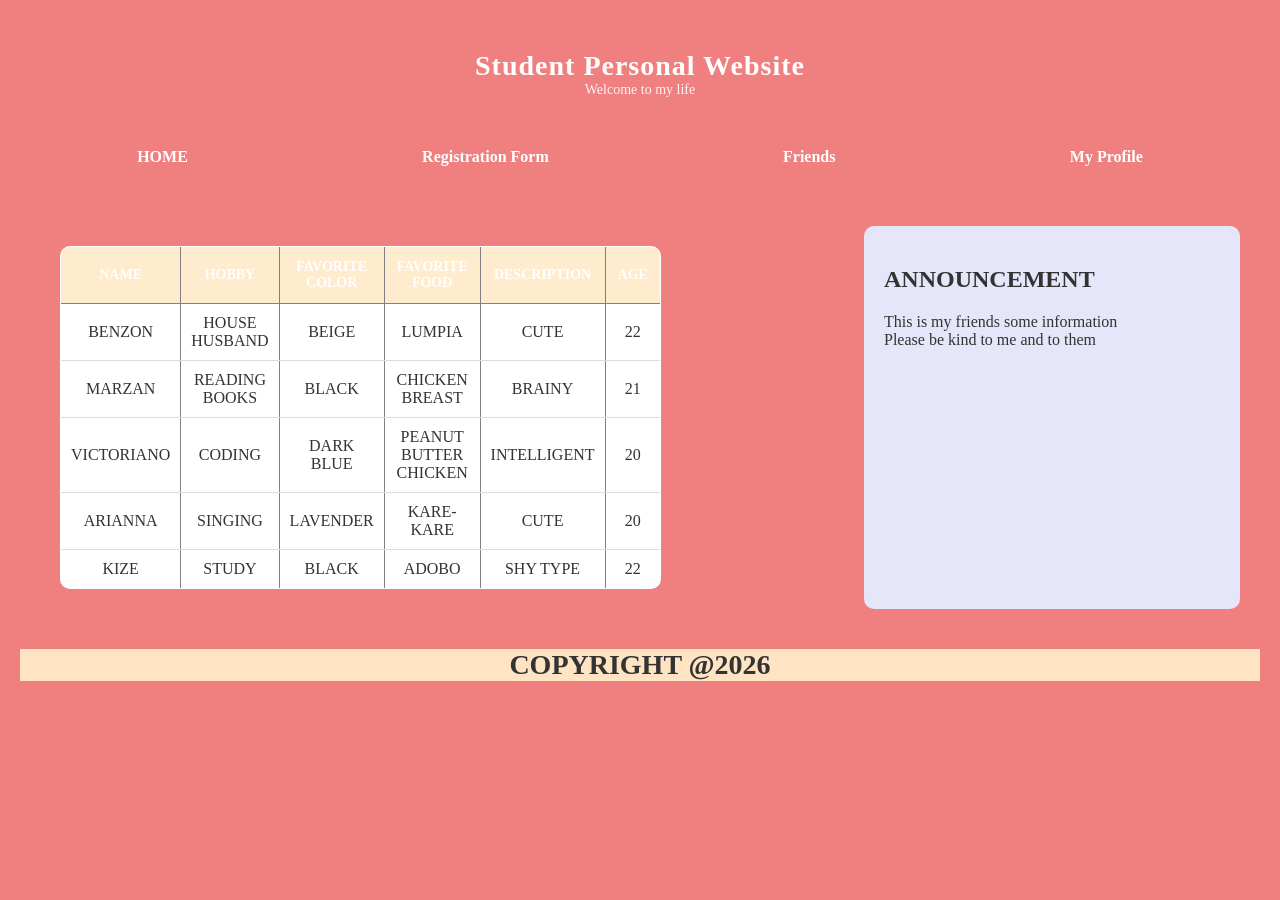
<file: mendozaact4/gradetable.html>
<!DOCTYPE html>
<html lang="en">
<link rel="stylesheet" href="friends.css">
<head>
    <meta charset="UTF-8">
    <meta name="viewport" content="width=device-width, initial-scale=1.0">
    <title>Document</title>
</head>
<body>
    <body>
    <header >
        <h1>Student Personal Website</h1>
        <p>Welcome to my life</p>
    </header>

    <nav>
        <a href="home.html">HOME</a>
        <a href="registrationform.html">Registration Form</a>
        <a href="gradetable.html">Friends</a>
        <a href="myprofile.html">My Profile</a>
    </nav>
   
   
<div class="container">
    <section>
 <table border=1>
<tr style="background-color: blanchedalmond;">
<th>NAME</th>
<th>HOBBY</th>
<th>FAVORITE COLOR</th>
<th>FAVORITE FOOD</th>
<th>DESCRIPTION</th>
<th>AGE</th>
</tr>

<tr>
<td>BENZON</td>
<td>HOUSE HUSBAND</td>
<td>BEIGE</td>
<td>LUMPIA</td>
<td>CUTE</td>
<td>22</td>
</tr>

<tr>
<td>MARZAN</td>
<td>READING BOOKS</td>
<td>BLACK</td>
<td>CHICKEN BREAST</td>
<td>BRAINY</td>
<td>21</td>
</tr>

<tr>
<td>VICTORIANO</td>
<td>CODING</td>
<td>DARK BLUE</td>
<td>PEANUT BUTTER CHICKEN</td>
<td>INTELLIGENT</td>
<td>20</td>
</tr>

<tr>
<td>ARIANNA</td>
<td>SINGING</td>
<td>LAVENDER</td>
<td>KARE-KARE</td>
<td>CUTE</td>
<td>20</td>
</tr>

<tr>
<td>KIZE</td>
<td>STUDY</td>
<td>BLACK</td>
<td>ADOBO</td>
<td>SHY TYPE</td>
<td>22</td>
</tr>
</table>
 </section>

 <aside>
        <h1>ANNOUNCEMENT</h1>
        This is my friends some information
        <br>
        Please be kind to me and to them
        </div>
    </aside>

    <footer>
        <h1>COPYRIGHT @2026</h1>
    </footer>


</body>
</html>
</file>
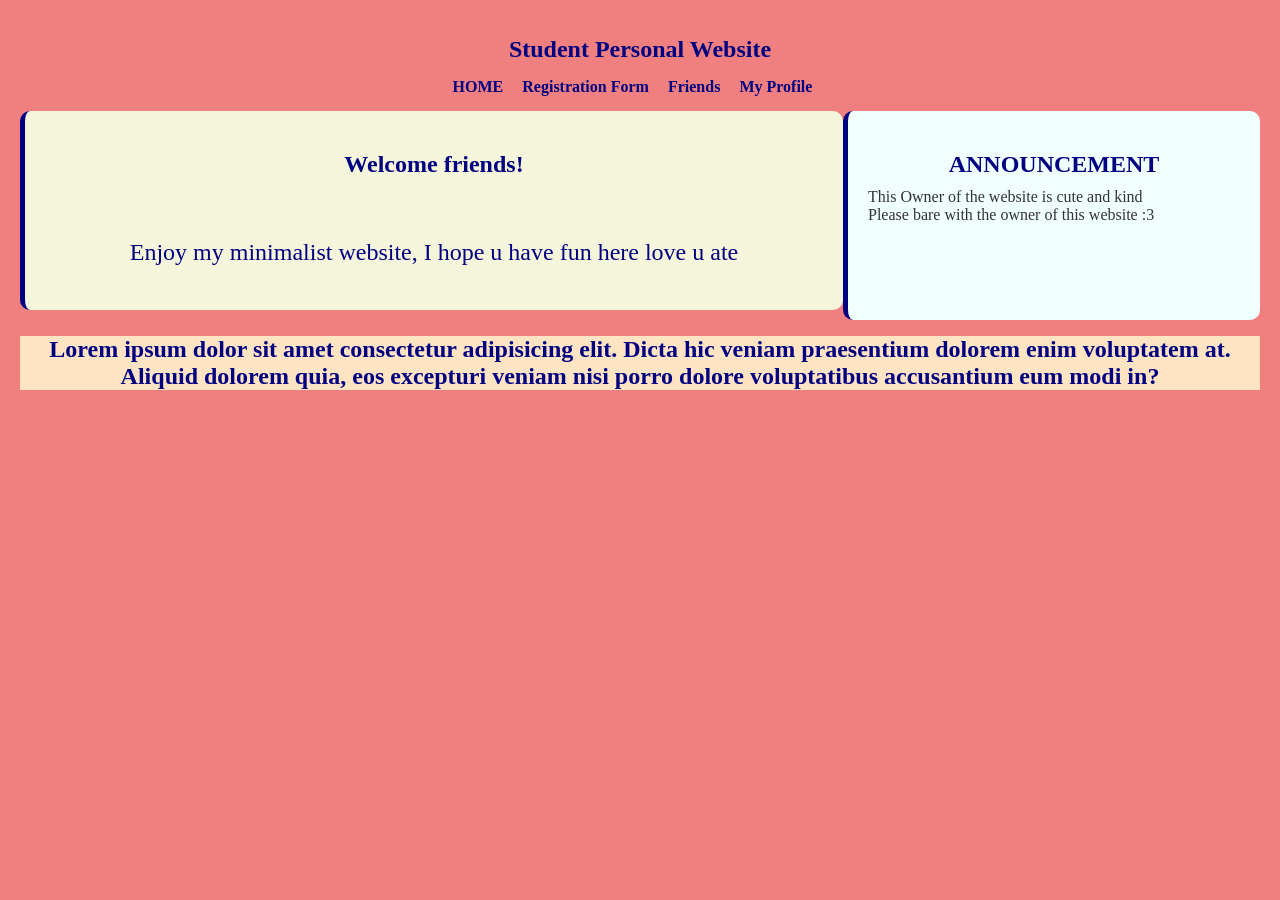
<file: mendozaact4/home.html>
<!DOCTYPE html>
<html lang="en">
<link rel="stylesheet" href="home.css">
<head>
    <meta charset="UTF-8">
    <meta name="viewport" content="width=device-width, initial-scale=1.0">
    <title>Document</title>
</head>

<body>
    <header>
        <h1>Student Personal Website</h1>
    </header>

    <nav>
        <a href="home.html">HOME</a>
        <a href="registrationform.html">Registration Form</a>
        <a href="gradetable.html">Friends</a>
        <a href="myprofile.html">My Profile</a>
    </nav>


    <div class="cons">
    <section style="background-color: beige; padding: 20px; flex: 4;">
        <h1>Welcome friends!</h1>
        <br>
        <p>Enjoy my minimalist website, I hope u have fun here love u ate</p>
    </section>


    <aside>
        <h1>ANNOUNCEMENT</h1>
        This Owner of the website is cute and kind
        <br>
        Please bare with the owner of this website :3
    </aside>
    </div>

    <footer class="bio">
        <h1>Lorem ipsum dolor sit amet consectetur adipisicing elit. Dicta hic veniam praesentium dolorem enim voluptatem at. 
            Aliquid dolorem quia, eos excepturi veniam nisi porro dolore voluptatibus accusantium eum modi in?</h1>
    </footer>
</body>
</html>
</file>
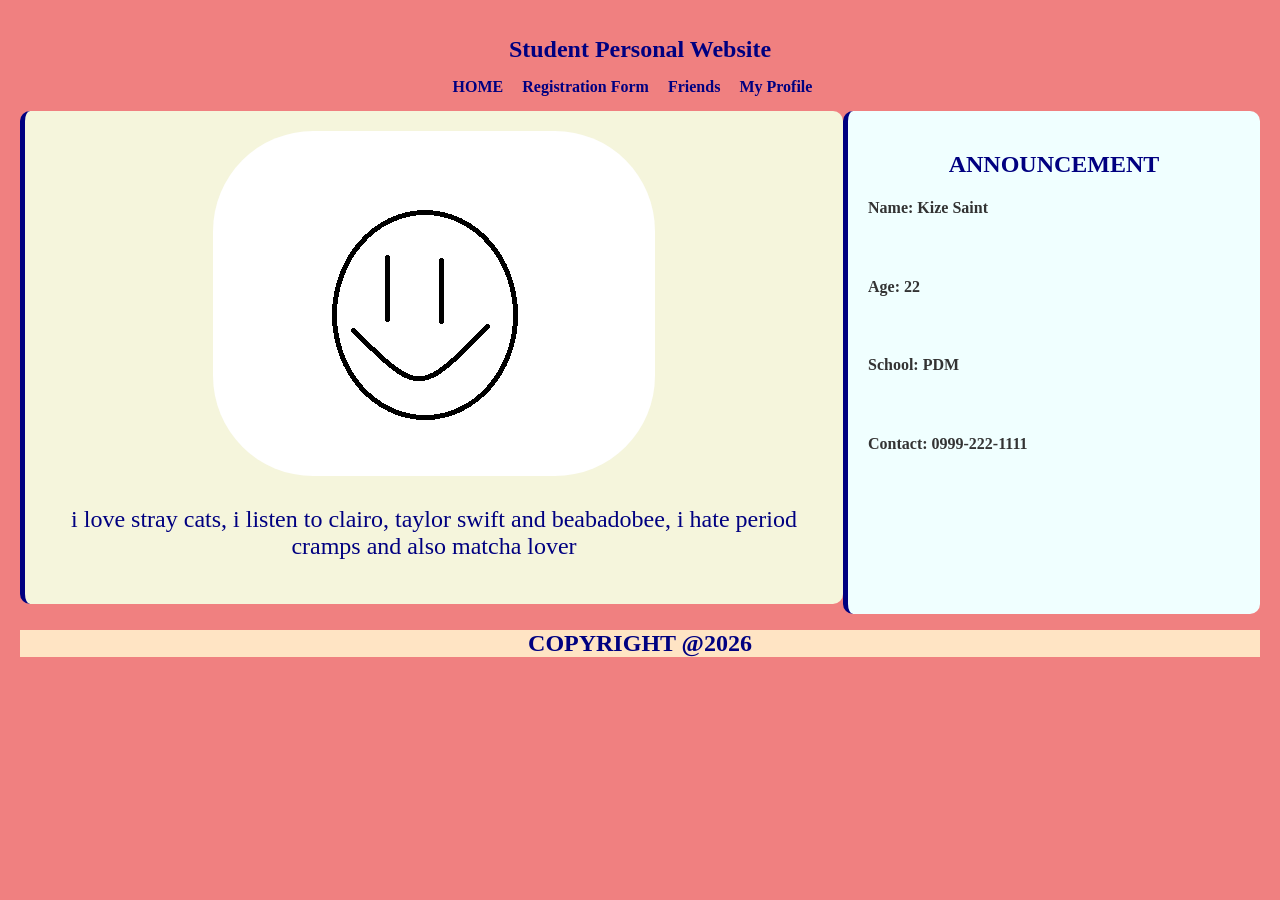
<file: mendozaact4/myprofile.html>
<!DOCTYPE html>
<html lang="en">
<link rel="stylesheet" href="myprofile.css">
<head>
    <meta charset="UTF-8">
    <meta name="viewport" content="width=device-width, initial-scale=1.0">
    <title>Document</title>

</head>
<body style="margin: 0;">
    <header>
        <h1>Student Personal Website</h1>
    </header>

    <nav>
        <a href="home.html">HOME</a>
        <a href="registrationform.html">Registration Form</a>
        <a href="gradetable.html">Friends</a>
        <a href="myprofile.html">My Profile</a>
    </nav>


    <div class="cons">
    <section style="background-color: beige; padding: 20px; flex: 4;">
        <img src="smiley.png" style="width: 50; height: 50; border-radius: 100px">
        <br>
        <p>i love stray cats, i listen to clairo, taylor swift and beabadobee, i hate period cramps and also matcha lover</p>
    </section>


    <aside>
        <h1>ANNOUNCEMENT</h1>
        <h4>Name: Kize Saint</h4>
        <br>
        <h4>Age: 22</h4>
        <br>
        <h4>School: PDM</h4>
        <br>
        <h4>Contact: 0999-222-1111</h4>
    </aside>
    </div>

    <footer class="bio">
        <h1>COPYRIGHT @2026</h1>
    </footer>
</body>
</html>
</file>
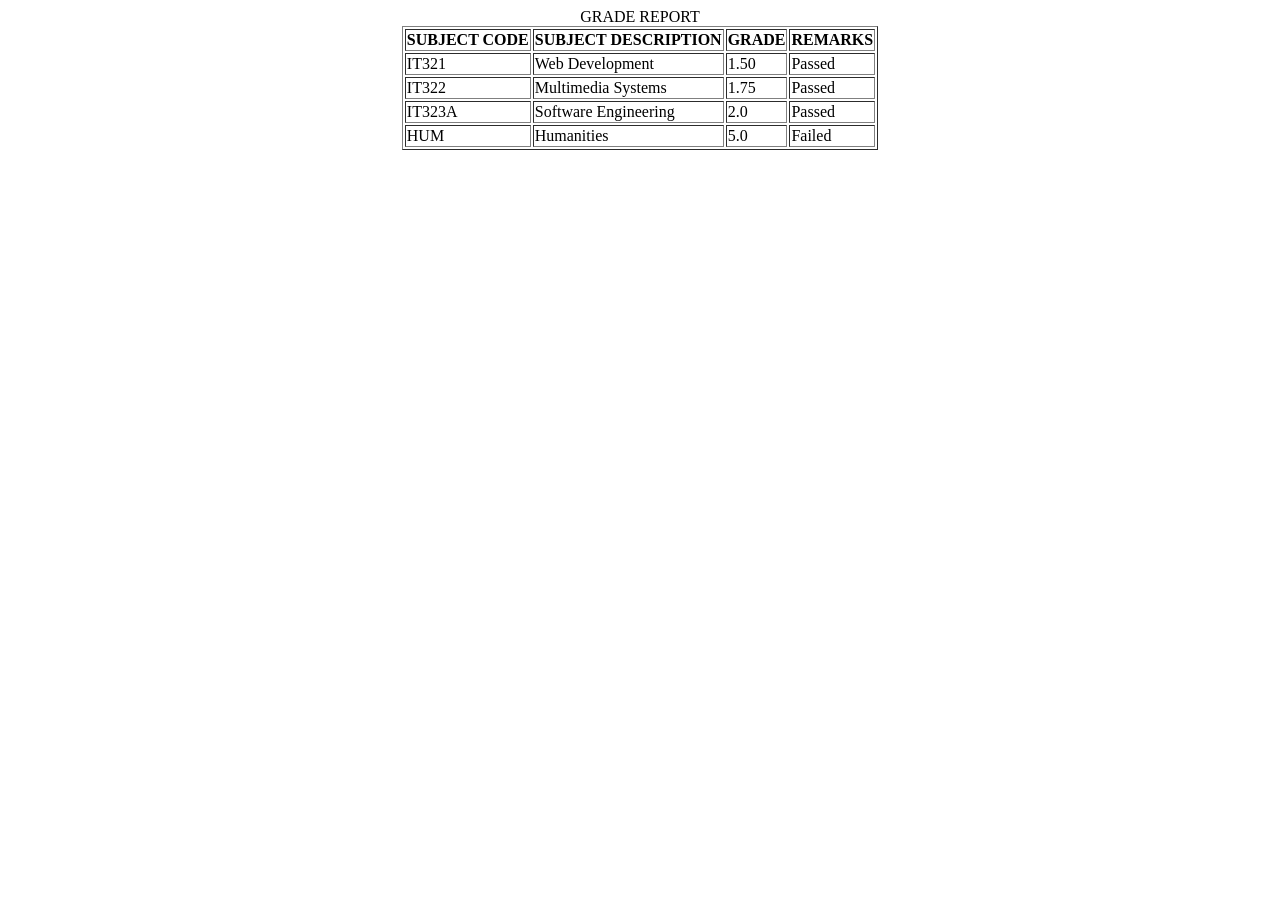
<file: mendozaact4/sample.html>
<html>
<head>
<title>Tables</title>
</head>
<body>

<table border=1 align=center>

<caption>GRADE REPORT</caption>

<tr>
<th>SUBJECT CODE</th>
<th>SUBJECT DESCRIPTION</th>
<th>GRADE</th>
<th>REMARKS</th>
</tr>

<tr>
<td>IT321</td>
<td>Web Development</td>
<td>1.50</td>
<td>Passed</td>
</tr>

<tr>
<td>IT322</td>
<td>Multimedia Systems</td>
<td>1.75</td>
<td>Passed</td>
</tr>

<tr>
<td>IT323A</td>
<td>Software Engineering</td>
<td>2.0</td>
<td>Passed</td>
</tr>

<tr>
<td>HUM</td>
<td>Humanities</td>
<td>5.0</td>
<td>Failed</td>
</tr>
</file>
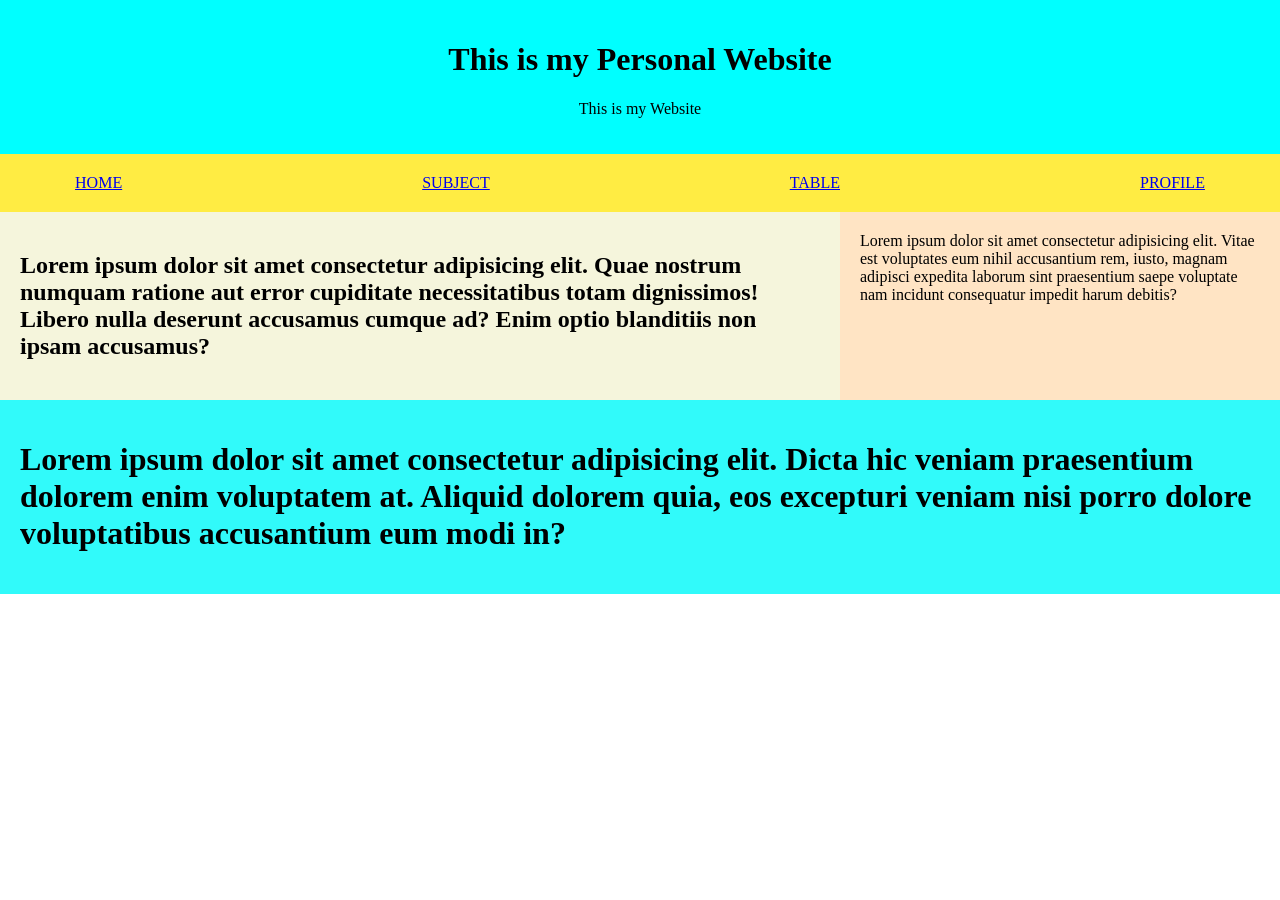
<file: mendozaact4/sample2.html>
<!DOCTYPE html>
<html lang="en">
<head>
    <meta charset="UTF-8">
    <meta name="viewport" content="width=device-width, initial-scale=1.0">
    <title>Document</title>
</head>
<body style="margin: 0;">
    <header style="background-color: aqua; padding: 20px; text-align: center;">
        <h1>This is my Personal Website</h1>
        <p>This is my Website</p>
    </header>

    <nav style="background-color: rgb(255, 236, 67); padding: 20px; display: flex; justify-content: center; gap: 300px">
        <a href="#">HOME</a>
        <a href="#">SUBJECT</a>
        <a href="#">TABLE</a>
        <a href="#">PROFILE</a>
    </nav>


    <div style="display: flex;">
    <section style="background-color: beige; padding: 20px; flex: 4;">
        <h1>Lorem ipsum dolor sit amet consectetur adipisicing elit. Quae nostrum numquam ratione aut error cupiditate necessitatibus totam dignissimos! 
            Libero nulla deserunt accusamus cumque ad? Enim optio blanditiis non ipsam accusamus?</h1>
    </section>


    <aside style="background-color: bisque; padding: 20px; flex: 2">
        Lorem ipsum dolor sit amet consectetur adipisicing elit. Vitae est voluptates eum nihil accusantium rem, iusto, 
        magnam adipisci expedita laborum sint praesentium saepe voluptate nam incidunt consequatur impedit harum debitis?
    </aside>
    </div>

    <footer style="background-color: rgb(49, 250, 250); padding: 20px; height: 1000">
        <h1>Lorem ipsum dolor sit amet consectetur adipisicing elit. Dicta hic veniam praesentium dolorem enim voluptatem at. 
            Aliquid dolorem quia, eos excepturi veniam nisi porro dolore voluptatibus accusantium eum modi in?</h1>
    </footer>
</body>
</html>
</file>
<file: mendozaact4/friends.css>
body{
    background-color: lightcoral;
    font-family: 'Times New Roman', Times, serif;
    margin: 0;
    padding: 20px;
    color: #333;
}

header {
    text-align: center;
    padding: 30px 10px;
    background: var(--teal);
    color: white;
}

header h1 {
    margin: 0;
    font-size: 28px;
    letter-spacing: 1px;
}

header p {
    margin: 0;
    font-size: 14px;
    opacity: 0.9;
}

nav {
    display: flex;
    justify-content: space-around;
    background:var(--lavender);
    padding: 12px 0;
    box-shadow: 0 2px 5px rgba(0, 0, 0, 0,1);
}

nav a {
    text-decoration: none;
    color: white;
    font-weight: bold;
    padding: 8px 15px;
    border-radius: 5px;
    transition: 0.3s;
}

nav a:hover {
    color: orange;
    text-decoration: underline;

}

.container {
    display: flex;
    gap: 20px;
    padding: 20px;
    background: var(--light-bg);
    max-width: 1200px;
    margin: 20px auto;
    border-radius: 12px;
}

table {
    width: 70%;
    border-collapse: collapse;
    background: white;
    border-radius: 10px;
    overflow: hidden;
    box-shadow: 0 4px 10px rgba(0, 0, 0, 0,1);
}

th {
    background: var(--teal);
    color: white;
    padding: 12px;
    text-align: center;
    font-size: 14px;
}

td {
    padding: 10px;
    border-bottom: 1px solid #ddd;
    text-align: center;
    transition: 0.3s;
}

tr :hover {
    background: var(--peach);
    color: #000;
}
section {
    flex-wrap: wrap;
    display: flex;
    flex: 7;
    background: var(--lavender);
    padding: 20px;
    border-radius: 10px;
    box-shadow: 0 4px 8px rgba(0, 0, 0, 0,1);
    transition: 0.3s;
}

aside {
    flex-wrap: wrap;
    width: 28%;
    background-color: lavender;
    padding: 20px;
    border-radius: 10px;
    box-shadow: 0 4px 8px rgba(0, 0, 0, 0,1);
    transition: 0.3s;
}

.cons {
    display: flex;
    border-radius: 60px;
}

button:hover {
    background-color: darkgreen;
    transform: scale(1.05)
}
footer {
    background-color: bisque;
    font-size: 14px;
    margin-top: 10px;
    text-align: center;
}
</file>
<file: mendozaact4/home.css>
body{
    background-color: lightcoral;
    font-family: 'Times New Roman', Times, serif;
    margin: 0;
    padding: 20px;
    color: #333;
}

h1 {
    text-align: center;
    color: navy;
    text-align: center;
    font-size: 24px;
    margin-bottom: 10px;
}

nav {
    text-align: center;
    margin: 15px 0;
}
nav a {
    text-decoration: none;
    color: navy;
    font-weight: bold;
    margin-right: 15px;
    transition: 0.3s;
}

main {
    display: flex;
    gap: 20px;
    align-items: flex-start;
}

section {
    flex-wrap: wrap;
    color: navy;
    text-align: center;
    font-size: 24px;
    margin-bottom: 10px;
    width: 30%;
    background-color: azure;
    padding: 20px;
    border-radius: 10px;
    border-left: 5px solid navy;
    box-shadow: 0 4px 8px rgba(0, 0, 0, 0,1);
    transition: 0.3s;
}

aside {
    flex-wrap: wrap;
    width: 30%;
    background-color: azure;
    padding: 20px;
    border-radius: 10px;
    border-left: 5px solid navy;
    box-shadow: 0 4px 8px rgba(0, 0, 0, 0,1);
    transition: 0.3s;
}
.cons {
    display: flex;
}
nav a:hover {
    color: orange;
    text-decoration: underline;

}

button:hover {
    background-color: darkgreen;
    transform: scale(1.05)
}
.bio {
    background-color: bisque;
    font-size: 14px;
    margin-top: 10px;
}
</file>
<file: mendozaact4/myprofile.css>
body{
    background-color: lightcoral;
    font-family: 'Times New Roman', Times, serif;
    margin: 0;
    padding: 20px;
    color: #333;
}

h1 {
    text-align: center;
    color: navy;
    text-align: center;
    font-size: 24px;
    margin-bottom: 10px;
}

nav {
    text-align: center;
    margin: 15px 0;
}
nav a {
    text-decoration: none;
    color: navy;
    font-weight: bold;
    margin-right: 15px;
    transition: 0.3s;
}

main {
    display: flex;
    gap: 20px;
    align-items: flex-start;
}

section {
    flex-wrap: wrap;
    text-align: center;
    color: navy;
    text-align: center;
    font-size: 24px;
    margin-bottom: 10px;
    width: 30%;
    background-color: azure;
    padding: 20px;
    border-radius: 10px;
    border-left: 5px solid navy;
    box-shadow: 0 4px 8px rgba(0, 0, 0, 0,1);
    transition: 0.3s;
}

aside {
    flex-wrap: wrap;
    width: 30%;
    background-color: azure;
    padding: 20px;
    border-radius: 10px;
    border-left: 5px solid navy;
    box-shadow: 0 4px 8px rgba(0, 0, 0, 0,1);
    transition: 0.3s;
}
.cons {
    display: flex;
    border-radius: 10px;
}
nav a:hover {
    color: orange;
    text-decoration: underline;

}

button:hover {
    background-color: darkgreen;
    transform: scale(1.05)
}
.bio {
    background-color: bisque;
    font-size: 14px;
    margin-top: 10px;
}
</file>
